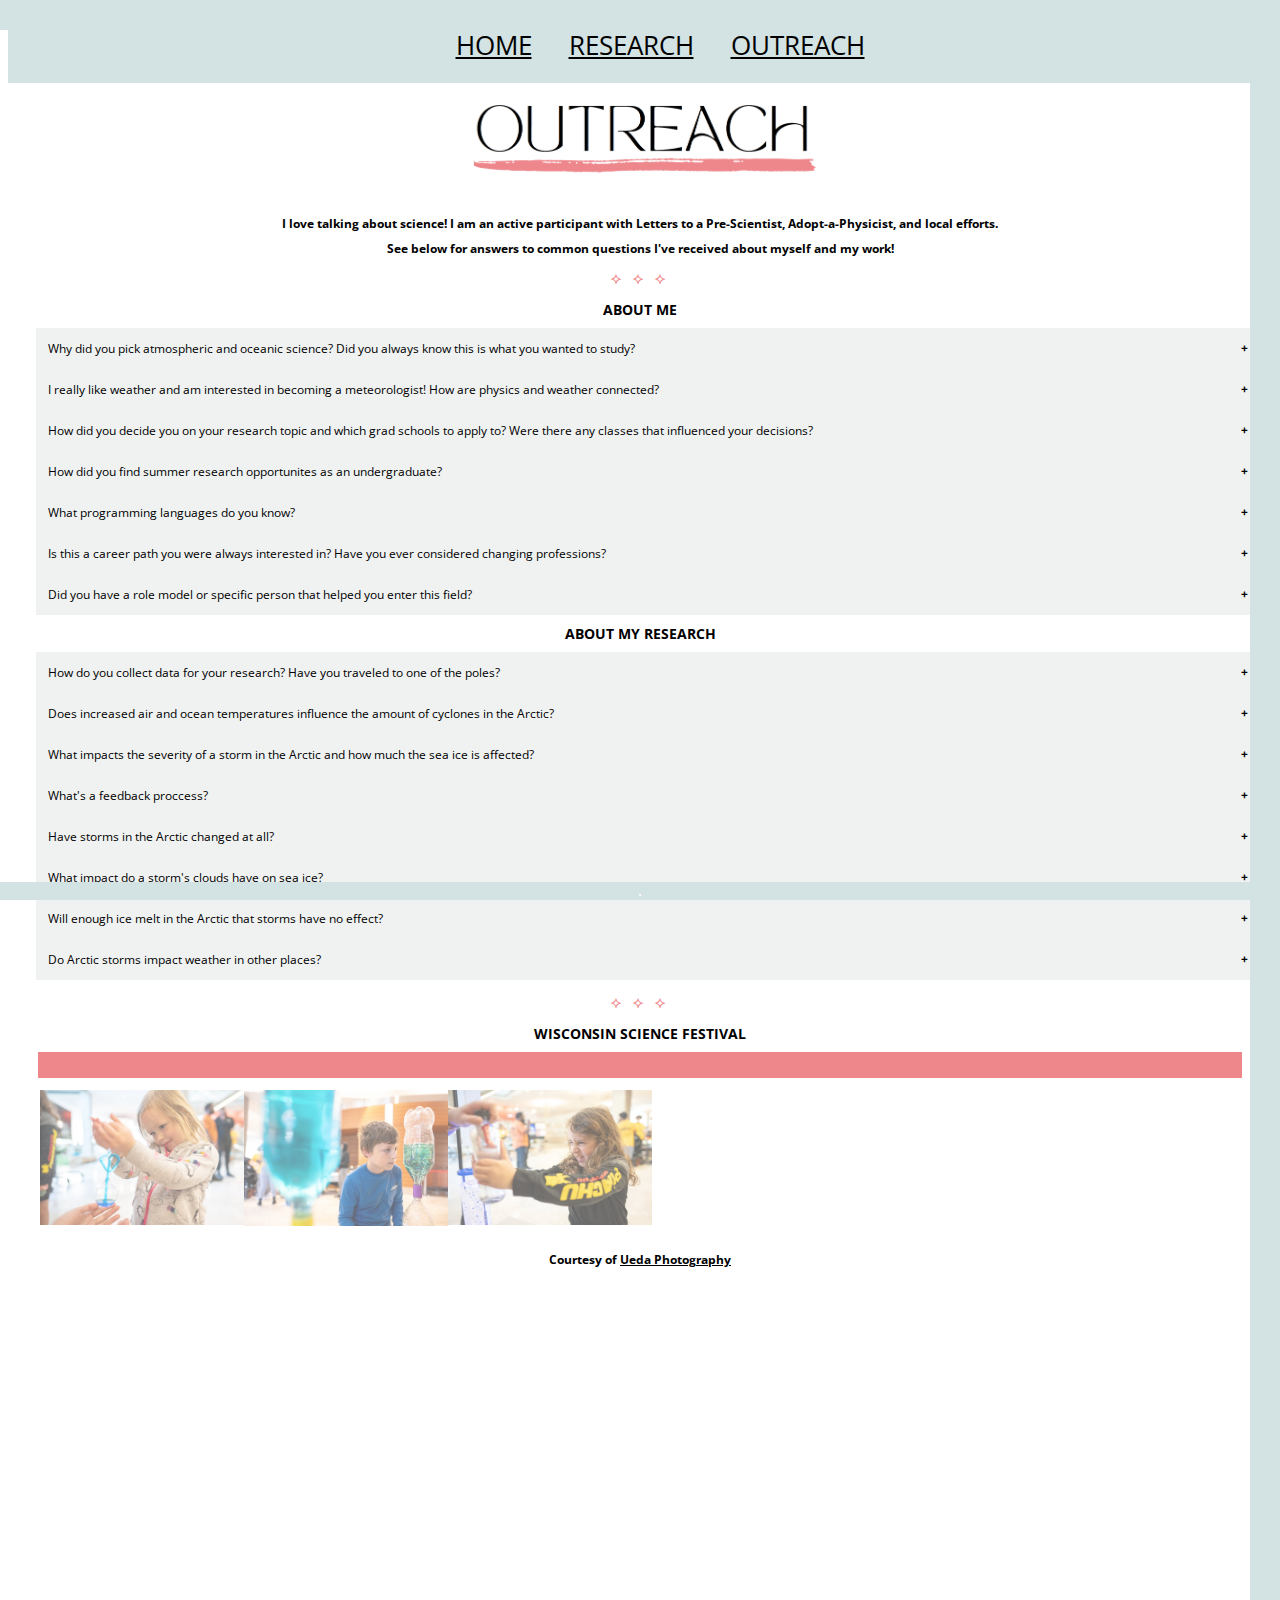
<file: outreach.html>
<!DOCTYPE html>
<html lang="en">

<head>
  <meta charset="UTF-8">
  <meta name="viewport" content="width=device-width, initial-scale=1.0">
  <meta name="description" content="">
  <meta name="keywords" content="">
  <link href="main.css" rel="stylesheet">
  <link href='https://fonts.googleapis.com/css?family=Open Sans' rel='stylesheet'>
  <title>Outreach-Mundi</title>
</head>

<body>
<nav class="horizontal-nav">
    <ul>
      <li><a href="index.html">Home</a></li>
      <li><a href="research.html">Research</a></li>
      <li><a href="outreach.html">Outreach</a></li>
    </ul>
</nav>
</body>

<img src="img/outreach-text.png" alt="Outreach heading" class="center">


<main style="background-color: var(--main-bg-color); padding: 20px">
  
  <h2 class="h2-main-header">I love talking about science! I am an active participant with Letters to a Pre-Scientist, Adopt-a-Physicist, and local efforts. </h2>
  <h2 class="h2-main-header">See below for answers to common questions I've received about myself and my work!</h2>
  
  <p class="p-divider">&#11214 &#11214 &#11214</p>


<h1 class="h1-main-header">About me</h1>

  <button class="collapsible">Why did you pick atmospheric and oceanic science? Did you always know this is what you wanted to study? </button>
  <div class="content">
  <p>  This is a really great question, because when I was in high school I knew I really liked physics but I didn't really know what I wanted to do with my physics knowledge — there seemed to be so many options!
      I also enjoyed my chemistry and environmental science classes in high school so I thought I might do something related to those fields. I went into college thinking I would double major in physics and chemistry, but after my first chemistry class, I couldn't really imagine working in a chem lab. So I started taking more earth science classes — originally just for fun/to try something new — like climatology and remote sensing, and I realized those were a much better fit for me!
      I also distinctly remember having a conversation with my high school physics teacher, after telling her I wanted to major in physics in college, where I said that astrophysics felt “too big” and topics like quantum physics felt “too small,” so I guess I had a Goldilocks moment in realizing that Earth system-scale processes (like weather or ocean waves… things you can actually see) were much more manageable for me to think about.
      </p>
  </div>

  <button class="collapsible">I really like weather and am interested in becoming a meteorologist! How are physics and weather connected?</button>
  <div class="content">
  <p>Much of understanding weather systems is actually, secretly, just understanding physics, so it’s great that you’re interested in both!</p>
  <p>As a graduate student, I’ve taken classes such as fluid dynamics (thinking how to apply F=ma to the atmosphere and ocean) and thermodynamics (thinking about how the transfer of heat influences weather systems, like water vapor releasing heat to condense into a raindrop), so a lot of the background education you’ll need to become a meteorologist is physics-based. A lot of meteorology programs also require that you take physics courses before atmospheric science courses so that you have a good foundation.</p>
  <p>So, physics and weather are already pretty connected! It’s more so about what exactly you want to focus on in your career. Since you mentioned broadcast meteorology, radar observations are a huge part of forecasting and are a great example of how physics is used in meteorology. Radars work because they emit radiation and the rain or snow that’s in the air scatters that radiation, and based on the radiation that returns to the station, meteorologists can figure out where weather systems are located. Working with radiation falls under a field of physics called optics and in order to improve estimates of rainfall, a strong interest in the underlying physics is required. I use a lot of these same principles in my research when I analyze satellite remote sensing data. Satellites work in a similar way, collecting radiation information as they orbit Earth and then I get to use that data to answer interesting research questions!</p>
  </div>

  <button class="collapsible">How did you decide you on your research topic and which grad schools to apply to? Were there any classes that influenced your decisions? </button>
  <div class="content">
  <p>I decided to go into atmospheric science based on a number of reasons. There were definitely a few classes I took at Skidmore that helped inform this decision, like Remote Sensing and Climatology, where I realized I wanted to know more about the climate system and the data we use to discover this information. I also took a seminar class all about Antarctica, and that was how I first got interested in the polar regions. I also had a research internship that I did one summer focusing on cloud physics in the Arctic. I really enjoyed answering those kinds of questions, so I knew I wanted to do research similar to that after college. Outside of these experiences, I also found it helpful to read scientific papers and news articles to stay up-to-date on current questions other scientists are asking to see if I found any of them interesting.
  </p>
  <p> And you’re absolutely right in that choosing a graduate program is mostly based on research opportunities (and funding to a certain degree). A lot of STEM programs will offer an assistantship, which is a small stipend/salary for your research work and a lot of time this comes from a professor’s individual funding. You can also get paid to be a teaching assistant as well. So you’ll likely want to apply somewhere that has these opportunities available, in addition to having the resources to work on your dissertation. Also, some advisors already have set funding for specific projects, so if your interests align, you may be hired to work on a specific project for your dissertation. There’s also usually a bit of flexibility to add in your own research questions. That’s kind of what I did, where my advisor had funding to analyze Arctic cyclones and sea ice using satellite data and that checked all the boxes for me, including topics I was interested in and data I wanted to work with. From there I had to decide exactly what questions we’d ask and what methods we would use to try and answer them.
  </p>
  <p>Overall I think the general “pipeline,” so to speak, is thinking about what topic you want to study, then finding a faculty member with similar interests, and then reaching out to see if they have any funding available to support a graduate student. Of course, you’ll also want to pick a university somewhere that will make you happy to live near for the duration of your degree, whether that includes the weather, being close to family and friends, or what’s available to do in the town you pick.
  </p>
  </div>

  <button class="collapsible">How did you find summer research opportunites as an undergraduate?</button>
  <div class="content">
  <p> When I was in college, I did two summer research internships. The first I did in the summer between my second and third years. This was through a program called Research Experiences for Undergraduates (REU), funded by the National Science Foundation (https://www.nsf.gov/crssprgm/reu/reu_search.jsp). They host a bunch of different internships in lots of different topics (including math!), and you can apply to work at a different university for a summer. The REU site is a very common way to find summer internships in STEM fields. </p>
  <p>My second research internship was at Skidmore, where I continued working on a research project that I started during my junior year into the summer, and then continued working on through my senior year. This was kind of a continuation of the independent-study-type work I was doing during the school year with my research advisor. So depending on the requirements of your college program, you might also be able to do research during the school year as an independent study, like you mentioned.
  </p>
  <p>There are lots of opportunities to get research experience in college, but you do need to know where to look for them. Your college advisor will likely have a list of common opportunities that students in your discipline often apply to, both in and outside of the college you’re attending.
  </p>
  </div>

  <button class="collapsible">What programming languages do you know?</button>
  <div class="content">
  <p> Really good question because I spend a lot of time coding for my job!
      I did not take any computer science classes in high school, and I got my first taste of scientific programming during my second year of college, where I took a “computational methods in physics” class. From there, most of my coding knowledge came from learning on-the-go while working on various research projects. 
  </p>
  <p>
      I first started coding using MATLAB in college (which is still preferred by some climate and engineering fields). However, in grad school, I switched over to Python since that is what a majority of scientists in my field use currently. Luckily there is a decent amount of overlap between these two languages so it wasn’t too difficult to transition! I’ve since come to appreciate the flexibility Python gives for various data projects. 
  </p>
  </div>

  <button class="collapsible">Is this a career path you were always interested in? Have you ever considered changing professions?</button>
  <div class="content">
  <p> 
  I honestly don’t know if I ever did decide for sure that I wanted a career in science. For me, I just kept taking classes that interested me and asking (and then trying to answer) questions that caught my interest. I didn’t really have a good idea of what a career as a scientist or physicist would look like growing up, but I knew that I enjoyed taking most of my science and math classes. Out of high school, I originally wanted to study chemistry, and physics was sort of a back-up plan that would help me better understand my chemistry classes. However, after taking one chemistry lab course, I realized I couldn’t really envision myself working in a chem lab. So I started taking more and more geoscience classes instead, pretty much just because they sounded cool, and began to realize how much I liked the overlaps between geo and physics. From there, I started applying to research opportunities and eventually graduate programs where I could learn more about how these two topics relate and what we could learn from studying them. Being involved in these research opportunities made me realize how much I enjoyed learning about these topics and eventually I wanted to discover new things that help build upon our current knowledge.
  </p>
  <p>
  Also when I was in college (and even now in grad school), I started getting involved more with programs related to science education, like tutoring and mentoring programs for younger students. As I continue to study scientific topics, I am becoming more and more interested in how these subjects are communicated and how to make opportunities in these fields more accessible. So I think I’ve always been interested in science careers in general, but maybe if I wasn’t doing research, I could envision myself working somewhere that works on improving science education and access to opportunities in STEM.
  </p>
  <p>
  Overall, I don't think I have any doubts about my current career path or want to change the trajectory I’m currently on. I’m mostly following what I’m interested in and those interests led me to pursue a PhD in a field combining my interests in physics and earth sciences. Although, I still have about 2 or 3 years left in graduate school, so truthfully, I’m grappling with similar questions as you are right now involving what I want to do with my degree after I graduate. I’ve been considering a few different career paths (like possibly staying in academia, or working in a larger national lab, or transitioning to industry). I really like doing research but don’t know if I’m fully ready to give up the additional roles I take on as a graduate student (in terms of mentoring and education) in a fully research-focused role. I really like where I am right now and am excited about where my education can take me in the future!
  </p>  
  <p>  
  Sorry for the long answer! In summary, I definitely recommend trying lots of things out to see what you’re interested in, and it’s really never too late to try something new. It’s also ok to have lots of different interests; there's likely a career path out there that uses all those skills. Lastly, uncertainty isn’t necessarily a bad thing -- it just means you have lots of potential opportunities ahead of you :)
  </p>
  </div>

  <button class="collapsible">Did you have a role model or specific person that helped you enter this field?</button>
  <div class="content">
  <p> 
      I don’t think there was any one person that got me into physics or that I followed into the field. Of course, I had plenty of mentors along the way that helped me navigate to where I am now. By building a network of people with similar interests, I was able to sort of hone in on what I was interested in doing in the future. For example, when I was in college, I met, and had the opportunity to work with, lots of different professors with expertise in lots of different areas. I learned about satellite remote sensing from one instructor and about polar climate from another and fluid dynamics from another. Having this network of people really helped me shape my own interests as well as help me break into the field. So while I sort of decided to enter physics by myself, having a support network of mentors helped me stay in the field and navigate my path forward.
  </p>
  </div>

  <!--RESEARCH -->

  <h1 class="h1-main-header">About my research</h1>

  <button class="collapsible">How do you collect data for your research? Have you traveled to one of the poles?</button>
  <div class="content">
  <p>I have not yet been to either of the poles! I would absolutely love to do field work later in my career if I have the option. Currently though, I am mostly computer-bound. I use a lot of satellite data for my research, and this data is typically freely available to download online from various data centers. One of my favorite tools for looking at satellite data is NASA’s WorldView. I also plan on incorporating climate model output into my research to investigate future impacts of storms as sea ice continues to melt. All in all, my research is much heavier on data analysis than data collection since technology does all the hard work in getting the data for me!!</p>
  <p>In order to get a good picture of the system you’re studying, you definitely need all kinds of observations -- both collected in situ (at the site) and remotely (like satellite coverage), as well as numerous analysis methods and mathematical representations (like climate models). So you can sort of pick and choose what kind of data you want to work with, and so some scientists end up in the field more than others, but it’s all helpful in solving whatever research problem you’re working on!
  </p>
  </div>

  <button class="collapsible">Does increased air and ocean temperatures influence the amount of cyclones in the Arctic?</button>
  <div class="content">
  <p> One of my favorite things about the research project I’m currently working on is how interconnected all the different aspects of the climate system are. So the very, very short answer is yes, record high air and ocean temperatures are influencing much of how cyclones develop and interact with sea ice (mostly because climate change is seemingly affecting most aspects of the Arctic). However, this is a pretty active area of research so it’s still a bit early to be assigning definite trends to exactly <em>how</em> the current warming is impacting cyclone activity. </p>
  <p>That being said, there have been a few papers published within the last couple of years making the argument that the presence of less sea ice (like we’ve seen over the past several years) are related to higher cyclone counts (especially in the winter) and possibly more intense cyclones. 
  </p>
  <p>One reason cyclone intensity is increasing due to less ice present is because of the effects of surface roughness. Sea ice is fairly bumpy as different ice floes move around and bump into each other (think of how the hood of a car crumpled in an accident). However, aside from wave activity, the surface of open ocean water is pretty smooth. The roughness of sea ice can slow down wind speeds near the surface, but if the cyclone develops over an ice-free area, the surface winds can impart a greater effect on sea ice as it advances towards the ice edge.</p>
  </div>

  <button class="collapsible">What impacts the severity of a storm in the Arctic and how much the sea ice is affected?</button>
  <div class="content">
  <p> Seasonality plays an important role in how storms develop. My research focuses on summer storms, which are generally less intense than winter cold-season storms, but likely impact the sea ice more since sea ice is at its thinnest and smallest extent during warm season months. One key factor in determining storm severity is the difference in ocean temperature and air temperature. Generally, it takes longer for water to heat up than air. So in the summertime, the ocean is fairly cold and lacking heat energy to help develop the cyclone. But during winter, the ocean is still holding onto that heat, leading these storms to be more intense.
  </p>
  <p>Currently, some scientists are suggesting that the amount of sea ice present during a cyclone event actually is a very important factor, for both how the storm develops and how the cyclone affects the ice. Less sea ice present can enhance storm development through greater energy transfer with the ocean and less friction with the surface slowing down winds. This is one reason why some climate scientists are anticipating storms to become more intense in the future as Arctic sea ice continues to decline (and then the intense storms have the potential to further cause melt).
  </p>
  </div>

  <button class="collapsible">What's a feedback proccess?</button>
  <div class="content">
  <p> Much of the processes that occur in the Arctic occur as feedback processes, where a change in Thing A impacts Thing B, which impacts Thing C, which then turns around and impacts Thing A, starting the cycle all over again! This interconnectedness is a main reason why there are still so many questions surrounding processes in polar regions. </p>
  </div>

  <button class="collapsible">Have storms in the Arctic changed at all? </button>
  <div class="content">
      <p>The short answer is that climate change is definitely changing so many aspects of the Arctic, including storms. However, since a lot of the large changes have occurred fairly recently, scientists (including myself) are still trying to figure out exactly what changes we’ve observed can be attributed to the various changes global warming has caused. Current studies are thinking that storms are becoming more intense and occurring more frequently due to lower amounts of ice present, but we’ll likely need a few more years of data to confirm this trend for sure. This intensification can be attributed to a number of factors such as increased ocean temperatures or smaller ice extents during the summer, however there might be seasonal differences to how storms changed based on these factors. Also, climate change may be the cause of shift patterns in atmospheric flow that allows for cyclones near the pole to intensify. </p>
  </div>

  <button class="collapsible">What impact do a storm's clouds have on sea ice?</button>
  <div class="content">
  <p> The Arctic is a pretty cloudy place, but storms generally concentrate the clouds in one area and this limits the amount of sunlight reaching the surface. Clouds can also act like a blanket and trap heat below them, warming the surface. As for the enhanced precipitation storms often bring, snow generally helps sea ice grow and rain generally accelerates ice melt.</p>
  </div>

  <button class="collapsible">Will enough ice melt in the Arctic that storms have no effect?</button>
  <div class="content">
  <p> Another hot topic in Arctic research right now is trying to predict the timing of the Arctic’s first “ice-free” summer (“ice-free” refers to a sea ice area less than 1 million sq. km; 2023’s summer area was about 4.3 million sq. km). Some climate models have suggested that the Arctic could be seasonally ice-free by as early as the 2040s, though more realistically, a lot of projections are thinking around the 2070s. So (again, unfortunately) it’s pretty likely that we’ll see some significant ice melt within our lifetimes.  </p>
  <p>In the shorter-term, one of the main consequences of decreasing sea ice area is that sea ice acts as a barrier protecting the coast from intense waves and storm surges, so without that protection, coastal communities are a lot more vulnerable. Regardless of how cyclones themselves are changing, coastal communities will likely see impacts resulting from the loss of ice alone.
  </p>
  </div>

  <button class="collapsible">Do Arctic storms impact weather in other places?</button>
  <div class="content">
  <p> This is a really good question, and what you’re referring to is what is known as a <i>teleconnection</i>. There are many connections across different locations of Earth, where weather in one place impacts weather in another. </p>
  <p>For the Arctic, there is a climate pattern called the <u>Arctic Oscillation (AO)</u> that describes the connection between Arctic weather and weather in the mid-latitudes. When there is abnormally low pressure in the Arctic (defined by a lot of storms), pressures in the mid-latitudes are generally higher, associated with warmer and dryer weather. This is known as the positive phase of AO, and the negative phase is just the opposite! When there are generally fewer storms in the Arctic (and overall higher air pressures), colder air masses move south and the mid-latitudes tend to experience more storms.
  </p>
  <p>There is also an ongoing debate on how warming temperatures in the Arctic (which are warming 2-3 times faster than the global average through a process called Arctic Amplification) are affecting global weather patterns by weakening the temperature gradient between the generally cold polar region and the warmer tropics. But this change is still being actively studied!
  </p>
  </div>

  <script>
  var coll = document.getElementsByClassName("collapsible");
  var i;
  for (i = 0; i < coll.length; i++) {
  coll[i].addEventListener("click", function() {
      this.classList.toggle("active");
      var content = this.nextElementSibling;
      if (content.style.maxHeight){
      content.style.maxHeight = null;
      } else {
      content.style.maxHeight = content.scrollHeight + "px";
      } 
  });
  }
  </script>

<!-- -->
<!-- IMAGE GALLERY-->
<!--  -->

<p class="p-divider">&#11214 &#11214 &#11214</p>
<h1 class="h1-main-header">Wisconsin Science Festival</h1>

<script>
let slideIndex = 1;
showSlides(slideIndex);

// Next/previous controls
function plusSlides(n) {
showSlides(slideIndex += n);
}

// Thumbnail image controls
function currentSlide(n) {
showSlides(slideIndex = n);
}

function showSlides(n) {
let i;
let slides = document.getElementsByClassName("mySlides");
let dots = document.getElementsByClassName("demo");
let captionText = document.getElementById("caption");
if (n > slides.length) {slideIndex = 1}
if (n < 1) {slideIndex = slides.length}
for (i = 0; i < slides.length; i++) {
  slides[i].style.display = "none";
}
for (i = 0; i < dots.length; i++) {
  dots[i].className = dots[i].className.replace(" active", "");
}
slides[slideIndex-1].style.display = "block";
dots[slideIndex-1].className += " active";
captionText.innerHTML = dots[slideIndex-1].alt;
}
</script>

<!-- Container for the image gallery -->
<div class="container">

<!-- Full-width images with number text -->
<div class="mySlides">
  <div class="numbertext"> </div>
    <img src="img/240.jpg" style="width:100%">
</div>

<!-- <div class="mySlides">
  <div class="numbertext"> </div>
    <img src="242.jpg" style="width:50%">
</div> -->

<div class="mySlides">
  <div class="numbertext"> </div>
    <img src="img/243.jpg" style="width:100%">
</div>

<div class="mySlides">
  <div class="numbertext"> </div>
    <img src="img/244.jpg" style="width:100%">
</div>

<!-- Next and previous buttons -->
<a class="prev" onclick="plusSlides(-1)">&#10094;</a>
<a class="next" onclick="plusSlides(1)">&#10095;</a>

<!-- Image text -->
<div class="caption-container">
  <p id="caption"></p>
</div>

<!-- Thumbnail images -->
<div class="row">
  <div class="column">
    <img class="demo cursor" src="img/240.jpg" style="width:100%" onclick="currentSlide(1)" alt="Trying a hand boiler for the first time.">
  </div>
  <!-- <div class="column">
    <img class="demo cursor" src="242.jpg" style="width:50%" onclick="currentSlide(2)" alt="Another young scientist trying out the hand boiler.">
  </div> -->
  <div class="column">
    <img class="demo cursor" src="img/243.jpg" style="width:100%" onclick="currentSlide(3)" alt="Observing a tornado in a bottle.">
  </div>
  <div class="column">
    <img class="demo cursor" src="img/244.jpg" style="width:100%" onclick="currentSlide(4)" alt="Learning about density with a diving ketchup packet.">
  </div>
</div>
</div>
<h2 class="h2-main-header">Courtesy of <a href="https://www.uedaphotography.com/" style="color:var(--text-color);">Ueda Photography</a></h2>


<leftborder class="leftborder"></leftborder>
<!-- <rightborder class="rightborder"></rightborder> -->
<footer class="footer">.</footer>

</main>

</html>
</file>
<file: main.css>
/* Default CSS */


:root {
    --text-color: #000000;
    --bg-color: #fdfdfd ;
    --bg-color2: #f0f2f2 ; 
    
    --highlight-color1: #d3e2e2 ;
    --highlight-color2: #ee878c ;
  }


  
  /* BORDER */
  *, ::before, ::after {
    box-sizing: border-box;
  }
  html::before {
    content: "";
    border: 30px solid var(--highlight-color1);
    border-bottom: none;
    border-left:none;
    height:200vh; /*200vh;*/
    display: flex;
    flex-direction: column;
    /* min-height: 200vw; */
    pointer-events: none;
    position: absolute;
    width: 100vw;
  }
  /* BORDER */


   /* Left */
   .leftborder {
    position: fixed;
    left: 0;
    bottom: 0;
    width: 100vw;
    background-color: var(--highlight-color2);
    color: white;
    text-align: center;
  }

   /* FOOTER */
   .footer {
    position: fixed;
    left: 0;
    bottom: 0;
    width: 100%;
    background-color: var(--highlight-color1);
    color: white;
    text-align: center;
  }

  .h2-main-header {
    font-size: 12px;
    font-family: 'Open Sans', Verdana, sans-serif;
    padding: 0px;
    line-height: 1.25;
    color:var(--text-color);
    text-align: center;
    height:auto;
    margin-right: 40px;
    margin-left: 40px;
   }
   .h1-main-header {
    font-size: 14px;
    font-family: 'Open Sans', Verdana, sans-serif;
    text-transform: uppercase;
    padding: 0px;
    line-height: 1.25;
    color:var(--text-color);
    text-align: center;
    height:auto;
    margin-right: 40px;
    margin-left: 40px;
   }
   .p-divider {
    font-size: 14px;
    font-family: 'Open Sans', Verdana, sans-serif;
    text-transform: uppercase;
    padding: 0px;
    line-height: 1.25;
    color:var(--highlight-color2);
    text-align: center;
    height:auto;
    margin-right: 40px;
    margin-left: 40px;
    letter-spacing: 4px;
   }



/* navigation start */
.horizontal-nav {
    display: flex; /* Makes the navigation bar horizontal */
    list-style: none; /* Removes default bullet points */
    padding: 0; /* Removes default padding */
    margin: 0; /* Removes default margin */
    overflow: hidden;
    background-color: var(--highlight-color1);
    justify-content: center;
    font-size: 20px;
    font-family: 'Open Sans', Verdana, sans-serif;
  }
  
  .horizontal-nav li {
    padding: 8px 8px; /* Adds padding to menu items */
    display: inline;
    text-align: center;
    float: center;
  }
  
  .horizontal-nav a {
    color: var(--text-color); /* Sets text color */
    font-size: 2vw;
    padding: 8px 8px;
    text-transform: uppercase;
  }
  
  .horizontal-nav li a:hover {
    background-color: var(--bg-color2);
  }

/* image center */
  .center {
    display: block;
    margin-left: auto;
    margin-right: auto;
    width: 30%;
  }



/* collapsable */
.collapsible {
  background-color: var(--bg-color2);
  color: var(--text-color);
  cursor: pointer;
  padding: 12px;
  width: 100%;
  border: none;
  text-align: left;
  outline: none;
  margin-left: 8px;
  font-size: 12px;
  font-family: 'Open Sans', Verdana, sans-serif;
}

.active, .collapsible:hover {
  background-color: var(--highlight-color1);
}

.collapsible:after {
  content: '\002B';
  color: var(--text-color);
  font-weight: bold;
  float: right;
  margin-left: 5px;
}

.active:after {
  content: "\2212";
}

.content {
  padding: 0 18px;
  max-height: 0;
  overflow: hidden;
  transition: max-height 0.2s ease-out;
  background-color: var(--bg-color);
  font-size:12px;
  font-family: 'Open Sans', Verdana, sans-serif;
}
/* done collapse */




/* --- */
/* IMAGE GALLERY */
/* --- */
* {
  box-sizing: border-box;
}

/* Position the image container (needed to position the left and right arrows) */
.container {
  position: relative;
}

/* Hide the images by default */
.mySlides {
  display: none;
}

/* Add a pointer when hovering over the thumbnail images */
.cursor {
  cursor: pointer;
}

/* Next & previous buttons */
.prev,
.next {
  cursor: pointer;
  position: absolute;
  top: 40%;
  width: auto;
  padding: 16px;
  margin-top: -50px;
  color: white;
  font-weight: bold;
  font-size: 20px;
  border-radius: 0 3px 3px 0;
  user-select: none;
  -webkit-user-select: none;
}

/* Position the "next button" to the right */
.next {
  right: 0;
  border-radius: 3px 0 0 3px;
}

/* On hover, add a black background color with a little bit see-through */
.prev:hover,
.next:hover {
  background-color: var(--highlight-color2);
}

/* Number text (1/3 etc) */
.numbertext {
  color: #f2f2f2;
  font-size: 12px;
  padding: 8px 12px;
  position: absolute;
  top: 0;
}

/* Container for image text */
.caption-container {
  text-align: center;
  background-color: var(--highlight-color2);
  margin: 0px 10px;
  padding: 5px 16px;
  color: white;
}

.row:after {
  content: "";
  display: table;
  clear: both;
}

/* Six columns side by side */
.column {
  float: left;
  width: 16.66%;
}

/* Add a transparency effect for thumnbail images */
.demo {
  opacity: 0.6;
  margin:12px;
}

.active,
.demo:hover {
  opacity: 1;
}


/* --- */
/* done image gallery */
/* --- */
</file>
